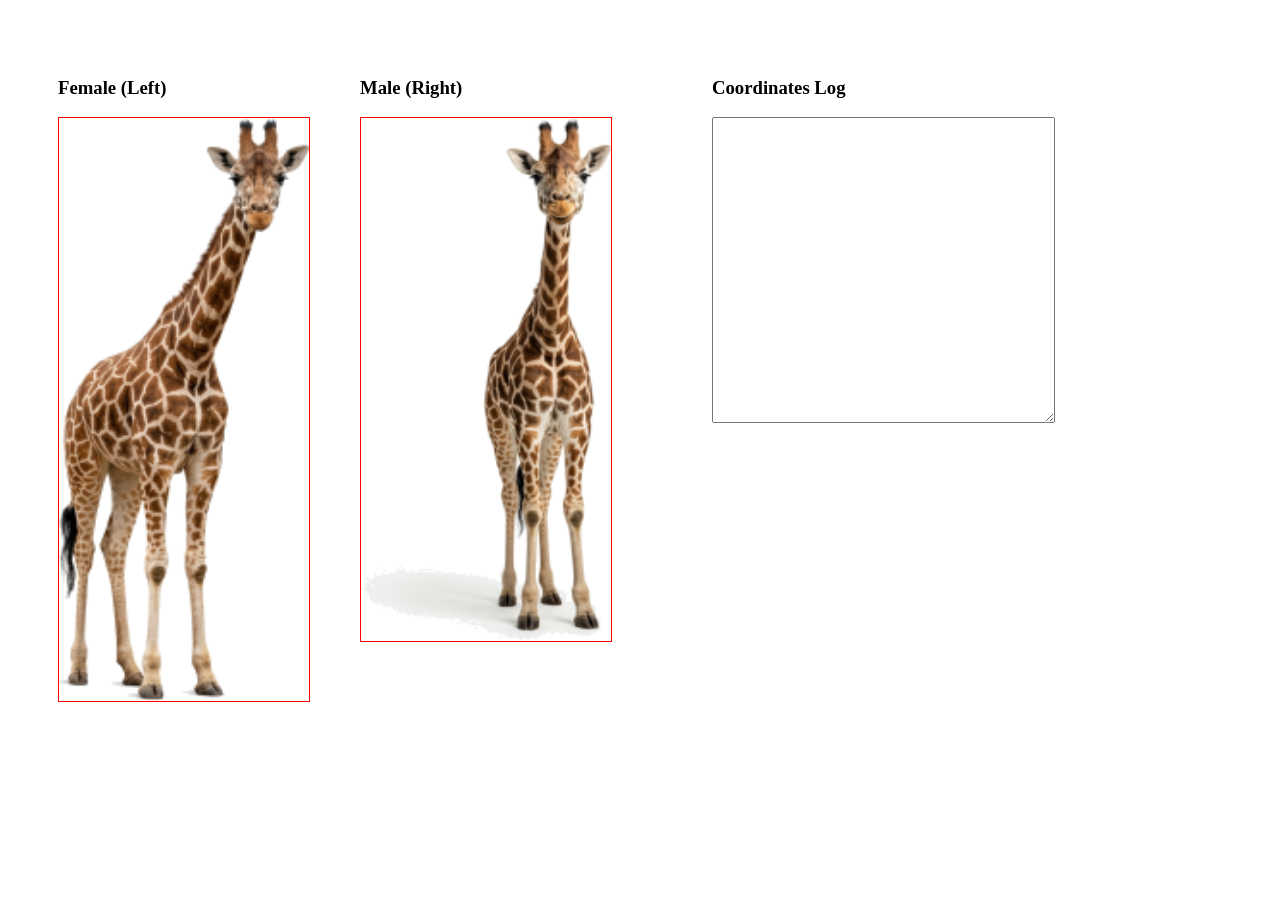
<file: measure.html>
<!DOCTYPE html>
<html>
<head>
  <style>
    body {
      display: flex;
      gap: 50px;
      padding: 50px;
    }
    .container {
      position: relative;
      border: 1px solid red;
    }
    img {
      display: block;
      width: 250px;
      height: auto;
    }
    .dot {
      position: absolute;
      width: 6px;
      height: 6px;
      background: blue;
      border-radius: 50%;
      transform: translate(-50%, -50%);
    }
  </style>
</head>
<body>
  <div>
    <h3>Female (Left)</h3>
    <div class="container" id="left-container">
      <img src="giraffe_female_real_1785475134743.png" id="img-left">
    </div>
  </div>
  <div>
    <h3>Male (Right)</h3>
    <div class="container" id="right-container">
      <img src="giraffe_male_real_1785475145420.png" id="img-right">
    </div>
  </div>
  <div style="margin-left: 50px;">
    <h3>Coordinates Log</h3>
    <textarea id="log" cols="40" rows="20"></textarea>
  </div>

  <script>
    const logVal = document.getElementById('log');
    
    function attachTracker(containerId, label) {
      const container = document.getElementById(containerId);
      container.addEventListener('click', (e) => {
        const rect = container.getBoundingClientRect();
        const x = ((e.clientX - rect.left) / rect.width) * 100;
        const y = ((e.clientY - rect.top) / rect.height) * 100;
        
        // Add visual dot
        const dot = document.createElement('div');
        dot.className = 'dot';
        dot.style.left = x + '%';
        dot.style.top = y + '%';
        container.appendChild(dot);
        
        logVal.value += `${label} - top: ${y.toFixed(1)}%, left: ${x.toFixed(1)}%\n`;
      });
    }
    
    attachTracker('left-container', 'Left Giraffe');
    attachTracker('right-container', 'Right Giraffe');
  </script>
</body>
</html>
</file>
